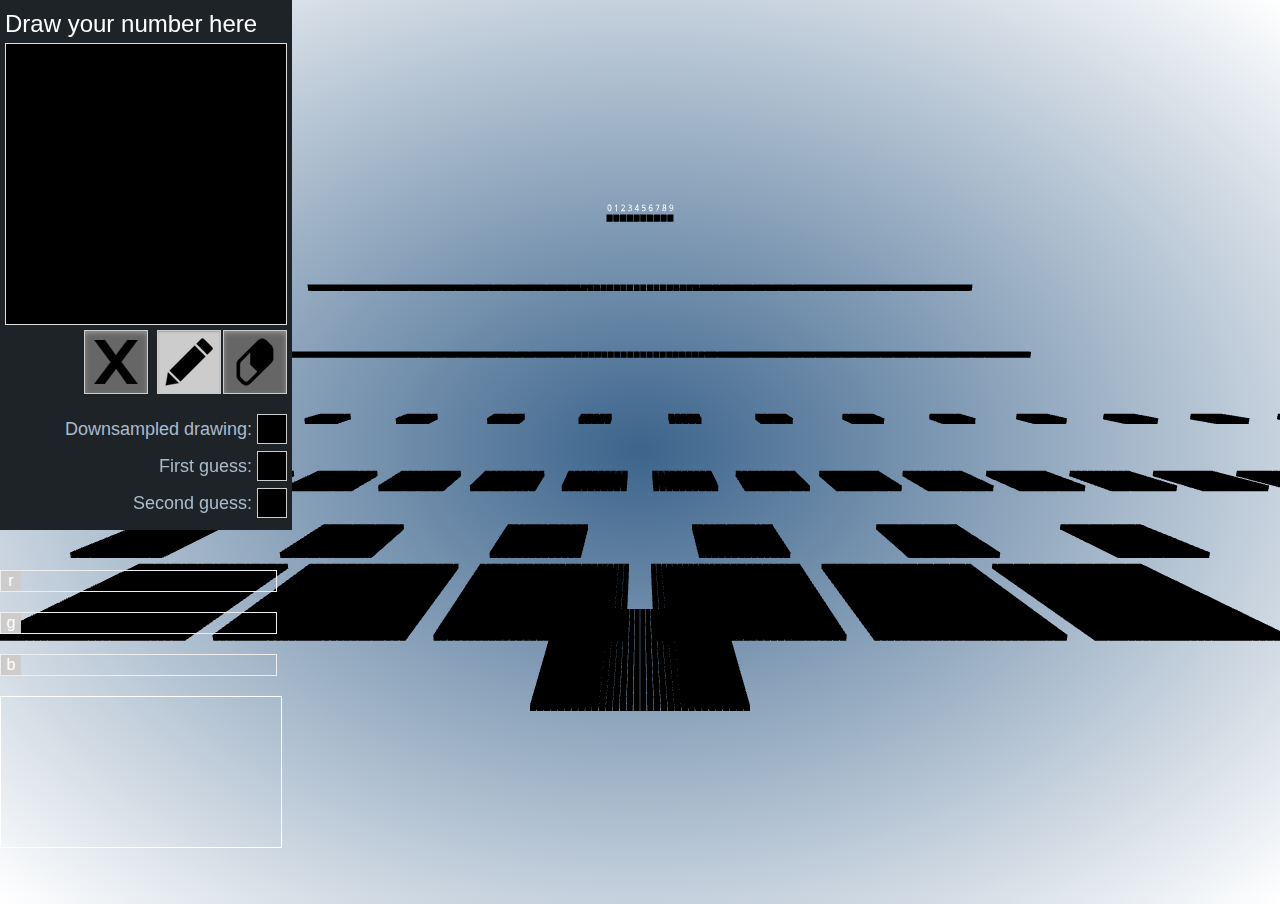
<file: backup.html>
<!--已废弃-->
<!DOCTYPE html>
<html lang="en">
	<head>
		<title>3D Visualization of a Convolutional Neural Network</title>
		<link rel="stylesheet" href="css/drawingboard2.css">
		<link rel="stylesheet" href="css/main5.css">
		<link rel="stylesheet" type="text/css" href="css/katex.min.css">

		<meta charset="utf-8">
		<meta name="viewport" content="width=device-width, user-scalable=no, minimum-scale=1.0, maximum-scale=1.0">

		<script src="js/three.min.js"></script>
		<script src="js/math.min.js"></script>
		<script src="js/jquery-1.11.2.min.js"></script>
		<script src="js/sylvester.src.js"></script>
		<script src="js/GeometryUtils.js"></script>		
		<script src="js/processing.min.js"></script>		
		
		<script src="js/drawingboard/utils.js"></script>
		<script src="js/drawingboard/board.js"></script>
		<script src="js/drawingboard/controls/control.js"></script>
		<script src="js/drawingboard/controls/color.js"></script>
		<script src="js/drawingboard/controls/drawingmode.js"></script>
		<script src="js/drawingboard/controls/navigation.js"></script>
		<script src="js/drawingboard/controls/size.js"></script>
		<script src="js/drawingboard/controls/download.js"></script>
		
		<script src="js/nn/convnet.js"></script>
		<script src="js/nn/nn_funcs_merge4.js"></script>		
		<script src="js/createText_func.js"></script>	
		
		<script src="css/fonts/droid_sans_regular.typeface.js"></script>
		<script src="js/colormaps/myColorMap_dark.js"></script>

		<script src="js/controls/myOrbitControls.js"></script>
		<script src="js/stats.min.js"></script>
		
		<link rel="stylesheet" type="text/css" href="css/katex.min.css">
		<script type="text/javascript" src="js/katex.min.js"></script>
		
		<style type="text/css">
			*{margin:0;padding:0;}
			.box{width: 292px;height: 300px;margin:10px auto; position:fixed; left: -10px; top: 550px;}
			.red,.green,.blue{width: 275px;height: 20px;float: left;position: relative;border:1px solid #eee;margin:10px;color:white;line-height: 20px;text-align: center;user-select: none;}
			.mark{width:20px;height: 20px;background:#ccc;position: absolute;cursor: pointer;left:0;top:0;}
			.show{width: 280px;height: 150px;border:1px solid rgb(255, 255, 255);float: left;margin-left:10px;margin-top:10px;}
			.bag{width: 0;height: 20px;position: absolute;left:0;top:0;} 
			.red .bag{background:red;}
			.green .bag{background:green;}
			.blue .bag{background:blue;}
		</style>
		
	</head>
	<body>
	
		<div id="webgl_container">
			<div id="infobox">
				<div id="nodeType"></div>
				<div id="imageInputContainer">
					<div id="inputImage">
						<div class="label" id="imageLabel">Input image:</div>
						<div id="inputCanvasContainer">
							<canvas id="inputCanvas"></canvas>
						</div>
					</div>
					<div id="filterImage">					
						<div class="label" id="filterLabel">Filter:</div>
						<div id="filterCanvasContainer">
							<canvas id="filterCanvas"></canvas>
						</div>
					</div>
				</div>
				<div id="nodeInputContainer">
					<div class="label">Weighted input: </div>
					<div id="nodeInput" class="math"></div>
				</div>
				<div id="calcContainer">
					<div class="label">Calculation: </div>
					<div id="calc" class="math"></div>
				</div>				
				<div id="nodeOutputContainer">
					<div class="label">Output: </div>
					<div id="nodeOutput" class="math"></div>
				</div>
			</div>
		</div>

		<div id="canvasContainer"> <!--style="visibility: hidden">-->
			<div id="drawingInterface">
				<div class="instructions">Draw your number here</div>
				<div class="board" id="custom-board"></div>
				<div class="drawingOutput">
					<div class="row">
						<div class="info">Downsampled drawing:</div>
						<div class="tinyBoard">				
							<canvas id="tiny"></canvas>
						</div>
					</div>
					<div class="row">				
						<div class="info cell">First guess:</div>
						<div id="ans1" class="ans cell"></div>
					</div>
					<div class="row cell">					
						<div class="info cell">Second guess:</div>
						<div id="ans2" class="ans cell"></div>
					</div>
				</div>
			</div>
			<div id="filterInterface">
					
			</div>
			<div class="box">
				<div class="red">
					<div class="mark r">r</div>   
					<div class="bag"></div>      
				</div>
				<div class="green">
					<div class="mark g">g</div>
					<div class="bag"></div>
				</div>
				<div class="blue"> 
					<div class="mark b">b</div>
					<div class="bag"></div>
				</div>
				<div class="show"></div>
			</div>			
			

		</div>

		<script type="text/javascript">
			var marks = document.querySelectorAll(".mark");
			var show = document.querySelector(".show");
			var r = document.querySelector(".r")
			var g = document.querySelector(".g");
			var b = document.querySelector(".b");
	
			var bags = document.querySelectorAll(".bag");
	
			for(let i = 0 ; i < marks.length;i++){
	
				
				marks[i].onmousedown = function(evt){
					//获取到鼠标按下时候鼠标当前的位置
				
					var x = evt.clientX;
					//获取到当前mark的坐标
					
					var left = this.offsetLeft;
					
	
				window.onmousemove = function(evt){
					
					//获取到鼠标移动时候的位置
					var disx = evt.clientX - x //鼠标移动的距离就是盒子移动的距离
					//此时盒子的坐标
					var ws = left + disx;     
					ws<0 ? ws=0 : ws; 　　//让滑动块始终存在于盒子的里面
					ws > 255?ws=255: ws;
					marks[i].style.left = ws + "px";
					bags[i].style.width = ws + "px";
	
					show.style.background = `rgb(${r.offsetLeft},${g.offsetLeft},${b.offsetLeft})`  // 模板字符串 rgb(255,0,0)
					render();
					
				}
				window.onmouseup = function(){
				
					window.onmousemove = null;
					window.onmouseup = null;
				}
			}
			}
			
		</script>

		<script>

			
			var input_hide = false, conv1_hide = false, down1_hide = false, conv2_hide = false, down2_hide = false, fc1_hide = false, fc2_hide = false, output_hide = false;
			var input_was_hidden = false, conv1_was_hidden = false, down1_was_hidden = false, conv2_was_hidden = false, down2_was_hidden = false, fc1_was_hidden = false, fc2_was_hidden = false, output_was_hidden = false;
		
			var rotatingCam = false;
			
			
			var container, stats, gl;
			var camera, controls, scene, renderer;
			var pickingData = [], pickingTexture, pickingScene;
			var objects = [];
			var highlightBox;
			var allZeroes = true;
			
			var nPixels = 32*32;
			var nConvNodes_1 = 		28*28*6;
			var nConvNodes_1_down = 14*14*6;
			var nConvNodes_2 = 		10*10*16;
			var nConvNodes_2_down = 5*5*16;
			var filterSize_1 = 5;
			var filterSize_2 = 5;
			var nConvFilters_1 = 6;
			var nConvFilters_2 = 16;
			var nConvLayers = 2;
			var nHiddenNodes_1 = 120;
			var nHiddenNodes_2 = 100;
			var nHiddenLayers = 2;
			var nFinalNodes = 10;
			var nNodes = nPixels + nConvNodes_1 + nConvNodes_1_down + nConvNodes_2 + nConvNodes_2_down + nHiddenNodes_1 + nHiddenNodes_2 + nFinalNodes;
			console.log('nNodes = ' + nNodes);
			var allNodeNums = new Array(nNodes);
			var allNodeInputs = new Array(nNodes);
			var allNodeOutputs = new Array(nNodes);
			var allNodeOutputsRaw = new Array(nNodes);
			var finalOutputID = 0;
			var isComputed = false;
			var goodStart = false;
			var hidden_weights_1a, hidden_weights_2a, final_weightsa;
			var conv_weights_1a;
			var conv_weights_2a;

			var keeperIndices;
			var nKeepers;
			
			var interID, row, col, ind_below;
			var intersected = false;
			
			var posX = [], posY = [], posZ = [], layerNum = [];
			
			var originalWidth = window.innerWidth;
			var originalHeight = window.innerHeight;

			var mouse = new THREE.Vector2();
			var mousepx = new THREE.Vector2();
			
			var filterNum, filterNum_below;
			var nodeType;
			var inputCanvasContainer = document.getElementById("inputCanvasContainer");
			var filterCanvasContainer = document.getElementById("filterCanvasContainer");
			var inputCanvas = document.getElementById("inputCanvas");
			var filterCanvas = document.getElementById("filterCanvas");
			var inputCtx = inputCanvas.getContext("2d");
			var filterCtx = filterCanvas.getContext("2d");
			
			//var offset = new THREE.Vector3( 10, 10, 10 );

			var nums = "0 1 2 3 4 5 6 7 8 9",
				height = 1,
				size = 9,
				hover = 260,

				curveSegments = 8,
				
				bevelThickness = 2,
				bevelSize = 1.5,
				bevelSegments = 3,
				bevelEnabled = false,

				font = "droid sans", // helvetiker, optimer, gentilis, droid sans, droid serif
				weight = "normal", // normal bold
				style = "normal"; // normal italic

			var customBoard = new DrawingBoard.Board('custom-board', {
				background: "#000",
				color: "#fff",
				size: 30,
				controls: [
					{ Navigation: { back: false, forward: false } },
					{ DrawingMode: { filler: false } }
				],
				controlsPosition: "bottom right",
				webStorage: 'session',
				droppable: false
			});
			
			var tinyCtx = $("#tiny")[0].getContext("2d");
			tinyCtx.scale(0.1,0.1);
			function updateTinyBoard() {
			  if (goodStart){
				
				  var imageData = customBoard.getImg();
				  
				  var newCanvas = $("<canvas>")
				  .attr("width", imageData.width)
				  .attr("height", imageData.height)[0];
				  
				  newCanvas.getContext("2d").putImageData(imageData, 0, 0);
				  tinyCtx.drawImage(newCanvas, 0, 0);
				  getNNOutput();
				 
				  
			  }
			};


			init();
			loadData();
			animate();

			function applyVertexColors( g, c ) {
				var count = 0;
				g.faces.forEach( function( f ) {

					var n = ( f instanceof THREE.Face3 ) ? 3 : 4;					
					for( var j = 0; j < n; j ++ ) {

						f.vertexColors[ j ] = c;
						count++;
					}

				} );
				//console.log('applied colors to ' + count + 'vertices');

			}
			function applySpecialVertexColors( g ) {
			
				var faceCount = 0;				
				var color = new THREE.Color();
				color.setHex( Math.random() * 0xffffff )
				var cubeNum = 0;
				g.faces.forEach( function( f ) {
					faceCount++;
					cubeNum = faceCount/12;
					if (faceCount % 12 == 1) {
						color = new THREE.Color();
						color.setHex( Math.random() * 0xffffff )
					}
					if (faceCount <= 12) {
						color = new THREE.Color();
						color.setHex( 0x0000ff )
					}
					var n = ( f instanceof THREE.Face3 ) ? 3 : 4;
					for( var j = 0; j < n; j ++ ) {
						f.vertexColors[ j ] = color;
					}
				});
			}

			
			function init() {			
				container = document.getElementById("webgl_container");
				
				

				camera = new THREE.PerspectiveCamera( 70, window.innerWidth / window.innerHeight, 1, 5000 );
				camera.position.z = 1000;
				camera.position.y = 200;

				scene = new THREE.Scene();

				pickingScene = new THREE.Scene();
				pickingTexture = new THREE.WebGLRenderTarget( window.innerWidth, window.innerHeight );
				pickingTexture.minFilter = THREE.LinearFilter;
				pickingTexture.generateMipmaps = false;

				var light = new THREE.SpotLight( 0xffffff, 1.0 );
				light.name = "light";
				light.position.set( 0, 500, 2000 );
				scene.add( light );
				var light2 = new THREE.SpotLight( 0xffffff, 0.5);
				light2.name = "light";
				light2.position.set( 0, 200, -1000 );
				scene.add( light2 );
				var light3 = new THREE.AmbientLight( 0xffffff);
				light3.name = "light";
				scene.add( light3 );

				highlightBox = new THREE.Mesh(
					new THREE.BoxGeometry( 12,12,12 ),
					new THREE.MeshLambertMaterial( { color: 0xffff00 }
				) );
				highlightBox.visible = false;
				scene.add( highlightBox );
				
				
				hideInputBox = new THREE.Mesh(
					new THREE.BoxGeometry( 340, 20, 340 ),
					new THREE.MeshLambertMaterial( { color: 0x00ff00, transparent: true, opacity:0.1}
				) );
				hideInputBox.position.set(0, -250, 0);
				hideInputBox.visible = true;
				//scene.add( hideInputBox );
				

				renderer = new THREE.WebGLRenderer( { antialias: true, alpha: true} );
				renderer.setClearColor( 0x000000, 0 );
				renderer.setPixelRatio( window.devicePixelRatio );
				renderer.setSize( window.innerWidth, window.innerHeight );
				renderer.sortObjects = false;
				container.appendChild( renderer.domElement );

				
				var cameraControls;
				cameraControls = new THREE.OrbitControls( camera, renderer.domElement );
				cameraControls.target.set( 0, 0, 0 );

				
				/*
				stats = new Stats();
				stats.domElement.style.position = 'absolute';
				stats.domElement.style.top = '0px';
				container.appendChild( stats.domElement );
				*/
				renderer.domElement.addEventListener( 'mousemove', onMouseMove );
				renderer.domElement.addEventListener( 'mousedown', onMouseDown );
				renderer.domElement.addEventListener( 'click', onClick );
				renderer.domElement.addEventListener( 'mouseup', onMouseUp );
				window.addEventListener( 'resize', onWindowResize, false );
				
				
				
				
				getNNOutput();
			}
			
			function drawCubes() {
			
				/*
				var numChildren = scene.children.length;							
								for ( var c = 0; c<numChildren; c++) {
					if ( scene.children[c].name == 'cubes' ){
						var object = scene.children[c];
						object.geometry.dispose();
					}
				}
				*/
				
				var weight = 1, i;
				var geometry = new THREE.Geometry();
				var pickingGeometry = new THREE.Geometry();
				var pickingMaterial = new THREE.MeshBasicMaterial( { vertexColors: THREE.VertexColors } );
				var defaultMaterial = new THREE.MeshLambertMaterial({ color: 0xffffff, shading: THREE.FlatShading, vertexColors: THREE.VertexColors, transparent: true} );
				//defaultMaterial.side = THREE.DoubleSide;
				///*
				var materials = [];
				for (i=0; i<nNodes; i++){
					materials[i] = new THREE.MeshLambertMaterial({ color: 0x00ff00, shading: THREE.FlatShading, transparent: true } );
				}
				//*/

				var geom = new THREE.BoxGeometry( 9,9,9 );
				var hideGeom = new THREE.BoxGeometry(1,1,1);
				var color = new THREE.Color();

				var matrix = new THREE.Matrix4();
				var quaternion = new THREE.Quaternion();

				for ( i = 0; i < nNodes; i ++ ) {
				

					var position = new THREE.Vector3();
					position.x = posX[i];
					position.y = posY[i];
					position.z = posZ[i];

					var rotation = new THREE.Euler();
					rotation.x = 0;
					rotation.y = 0;
					rotation.z = 0;

					var scale = new THREE.Vector3();
					scale.x = 1;
					scale.y = 1;
					scale.z = 1;

					/*
					if (input_hide && i<=1024){
						scale.x = 0.1;
						scale.y = 0.1;
						scale.z = 0.1;
					}
					*/

					
					quaternion.setFromEuler( rotation, false );
					matrix.compose( position, quaternion, scale );
					
					if (isComputed){
						var v = allNodeOutputs[i];
						var colorNum = math.round(v*99);
						r = redLookup[colorNum];
						g = greenLookup[colorNum];
						b = blueLookup[colorNum];
						applyVertexColors( geom, color.setRGB( r,g,b ) );
					} else {
						applyVertexColors( geom, color.setRGB( 0,0,0 ) );
					}
					
					geometry.merge( geom, matrix );

					// give the geom's vertices a color corresponding to the "id"

					applyVertexColors( geom, color.setHex( i ) );

					pickingGeometry.merge( geom, matrix );

					pickingData[ i ] = {
						position: position,
						rotation: rotation,
						scale: scale, 
						id: i
					};

				}

				var drawnObject = new THREE.Mesh( geometry, defaultMaterial);//new THREE.MeshFaceMaterial(materials) );
				drawnObject.name = 'cubes';
				scene.add( drawnObject );

				pickingScene.add( new THREE.Mesh( pickingGeometry, pickingMaterial ) );			
			}

			
			function adjustRangeOfCubes (geometry, from, to, cubeAdjust) {
				var vertCount = 0;
				
				geometry.vertices.forEach( function ( v ){
					var mod = vertCount % 8;
					var id = math.floor(vertCount/8) + 1;
					if (id >= from && id <= to){
						if (mod == 0) {
							v.x = v.x - cubeAdjust;
							v.y = v.y - cubeAdjust;
							v.z = v.z - cubeAdjust;
						} else if (mod == 1) {
							v.x = v.x - cubeAdjust;
							v.y = v.y - cubeAdjust; 
							v.z = v.z + cubeAdjust;
						} else if (mod == 2) {
							v.x = v.x - cubeAdjust;
							v.y = v.y + cubeAdjust;
							v.z = v.z - cubeAdjust;
						} else if (mod == 3) {
							v.x = v.x - cubeAdjust;
							v.y = v.y + cubeAdjust;
							v.z = v.z + cubeAdjust;
						} else if (mod == 4) {
							v.x = v.x + cubeAdjust;
							v.y = v.y - cubeAdjust;
							v.z = v.z + cubeAdjust;
						} else if (mod == 5) {
							v.x = v.x + cubeAdjust;
							v.y = v.y - cubeAdjust;
							v.z = v.z - cubeAdjust;
						} else if (mod == 6) {
							v.x = v.x + cubeAdjust;
							v.y = v.y + cubeAdjust;
							v.z = v.z + cubeAdjust;
						} else if (mod == 7) {
							v.x = v.x + cubeAdjust;
							v.y = v.y + cubeAdjust;
							v.z = v.z - cubeAdjust;
						}
					}
					vertCount++;
				});
			}
			
			function updateCubes() {
				var r, g, b, i, id;
				var numChildren = scene.children.length;
				for ( i = 0; i<numChildren; i++) {
					if ( scene.children[i].name == 'cubes' ){
						var object = scene.children[i];
						var materials = object.material;
						var geometry = object.geometry;
						//console.log(materials);
						var faceCount = 0;
						/*
						for (r=1;r<100;r++) {
							geometry.material = new THREE.MeshLambertMaterial({ color: 0x0000ff, shading: THREE.FlatShading, transparent: false} );									
						}
						*/
						
						//object.scale.set(0.1,0.1,0.1);
						var vertCount = 0;
						
						
						
						//console.log('found ' + vertCount + ' vertices');
						
						geometry.faces.forEach( function( f ) {
							faceCount++;
							if (faceCount % 12 == 1) {
								id = math.floor(faceCount/12);
								/*
								if (id <= 1024) {
									
									//materials[faceCount] = new THREE.MeshLambertMaterial({ color: 0x0000ff, shading: THREE.FlatShading, transparent: false} );									
									
								}
								*/
								if (isComputed){
									var v = allNodeOutputs[id];
									var colorNum = math.round(v*99);
									r = redLookup[colorNum];
									g = greenLookup[colorNum];
									b = blueLookup[colorNum];
								} else {
									r=0; g=0; b=0;
								}
								color = new THREE.Color();				
								color.setRGB( r,g,b )
							}
							/*
							if (id <=1024){
								color.setRGB(0,0,0);
							}
							*/
							//console.log('id = ' + id);
							var n = ( f instanceof THREE.Face3 ) ? 3 : 4;							
							for( var j = 0; j < n; j ++ ) {								
								f.vertexColors[ j ] = color;
								
							}
						});
						/*if (id <= 1024) {
							material.opacity = 0;
							material.needsUpdate = true;
						}*/
						//material.visible = false;
						//material.needsUpdate = true;
						
						geometry.colorsNeedUpdate = true;
						geometry.verticesNeedUpdate = true;
					}
				}
			}
			
			function drawEdges() {
				//console.log('draw edges');
				var lineMat = new THREE.LineBasicMaterial({
					color: 0x0000ff,
					transparent:true, 
					linewidth: 2
				});
				var lineGeom = new THREE.Geometry();
				lineGeom.dynamic = true;
				var line = new THREE.Line(lineGeom, lineMat);
				line.name = 'edges';
				scene.add(line);
			}
			
			function updateEdges() {
				var r=1, g=1, b=1, rw=1, gw, bw, i, j, v, colorNum, weight;
				console.log('updating edges');
				var vertAdjust = 3;
				var numChildren = scene.children.length;
				var colors = [];
				vertCount = 0;
				for ( var c = 0; c<numChildren; c++) {
					if ( scene.children[c].name == 'edges' ){
						var object = scene.children[c];
						object.geometry.dispose();

						var lineGeom = new THREE.Geometry();
						lineGeom.dynamic = true;						
						
						if (highlightBox.visible) {
							ind = interID;
							if (layerNum[interID]==0) {
								// inp layer
							} else if (layerNum[interID]==1) {
								// conv1
								//var friendCount = 0;
								//console.log('row,col = ' + row + ', ' + col);
								for (j=1; j<=nPixels; j++){
									ind_below = j-1;
									temp_below = allNodeNums[ind_below]-1;
									var row_below = temp_below % 32;
									var col_below = math.floor(temp_below/32);
									
									if (row_below > row-1 && row_below < row + 5 && col_below > col-1 && col_below < col + 5) {
										//friendCount++;
										var ro=row_below - row;
										var co=col_below - col;
										var weight = conv_nodes[0][filterNum].e(ro+1,co+1);
										
										if (input_hide)
											vertAdjust = 0;
										
										lineGeom.vertices.push(new THREE.Vector3(posX[ind_below], posY[ind_below]+vertAdjust, posZ[ind_below]));
										lineGeom.vertices.push(new THREE.Vector3(posX[ind], posY[ind]-3, posZ[ind]));
										
										if (isComputed){
											v = allNodeOutputs[ind_below];
											colorNum = math.round(v*99);
											r = redLookup[colorNum];
											g = greenLookup[colorNum];
											b = blueLookup[colorNum];
										} else {
											r=0.7; 
											g=0.7; 
											b=0.7;
										}
										v = conv_weights_1a[filterNum][ro][co];
										colorNum = math.round(v*99);
										rw = 0;
										gw = greenLookup[colorNum];
										bw = blueLookup[colorNum];
										
										colors[ vertCount ] = new THREE.Color( rw,gw,bw );
										vertCount++;
										colors[ vertCount ] = new THREE.Color( rw,gw,bw );
										vertCount++;
									}
								}
								//console.log('friendCount = ' + friendCount);
							} else if (layerNum[interID]==2) {
								// down1
								for (j=1; j<=nConvNodes_1; j++){
									ind_below = nPixels+j-1;								
									temp_below = allNodeNums[ind_below]-1;
									filterNum_below = math.floor((ind_below-nPixels)/(28*28));
									var row_below = temp_below % 28;
									var col_below = math.floor(temp_below/28);
									if (filterNum_below==filterNum) {
										if (math.floor(row_below/2) == row && math.floor(col_below/2)==col) {
											var ro=row_below - row;
											var co=col_below - col;
											
											if (conv1_hide)
												vertAdjust = 0;
											
											lineGeom.vertices.push(new THREE.Vector3(posX[ind_below], posY[ind_below]+vertAdjust, posZ[ind_below]));
											lineGeom.vertices.push(new THREE.Vector3(posX[ind], posY[ind]-3, posZ[ind]));
											
											if (isComputed){
												v = allNodeOutputs[ind_below];
												colorNum = math.round(v*99);
												r = redLookup[colorNum];
												g = greenLookup[colorNum];
												b = blueLookup[colorNum];
											} else {
												r=0.7; 
												g=0.7; 
												b=0.7;
											}
											v=1;
											colorNum = math.round(v*99);
											rw = 0;										
											gw = greenLookup[colorNum];
											bw = blueLookup[colorNum];
											
											colors[ vertCount ] = new THREE.Color( rw,gw,bw );
											vertCount++;
											colors[ vertCount ] = new THREE.Color( rw,gw,bw );
											vertCount++;
										}
									}
								}
							} else if (layerNum[interID]==3) {
								// conv2
								for (j=1; j<=nConvNodes_1_down; j++){
									ind_below = nPixels+nConvNodes_1+j-1;								
									temp_below = allNodeNums[ind_below]-1;
									filterNum_below = math.floor((ind_below-nPixels-nConvNodes_1)/(14*14));
									var row_below = temp_below % 14;
									var col_below = math.floor(temp_below/14);
									if (keepers.e(filterNum_below+1,filterNum+1)==1) {
										if (row_below > row-1 && row_below < row + 5 && col_below > col-1 && col_below < col + 5) {
											var ro=row_below - row;
											var co=col_below - col;
											var filterKeeper = keeperIndices[filterNum][filterNum_below];
											var weight = conv_nodes[1][filterNum][filterKeeper].e(ro+1,co+1);
											
											if (down1_hide)
												vertAdjust = 0;
											
											lineGeom.vertices.push(new THREE.Vector3(posX[ind_below], posY[ind_below]+vertAdjust, posZ[ind_below]));
											lineGeom.vertices.push(new THREE.Vector3(posX[ind], posY[ind]-3, posZ[ind]));
											
											if (isComputed){
												v = allNodeOutputs[ind_below];
												colorNum = math.round(v*99);
												r = redLookup[colorNum];
												g = greenLookup[colorNum];
												b = blueLookup[colorNum];
											} else {
												r=0.7; 
												g=0.7; 
												b=0.7;
											}
											v = conv_weights_2a[filterNum][filterNum_below][ro][co];
											colorNum = math.round(v*99);
											rw = 0;
											gw = greenLookup[colorNum];
											bw = blueLookup[colorNum];
											
											colors[ vertCount ] = new THREE.Color( rw,gw,bw );
											vertCount++;
											colors[ vertCount ] = new THREE.Color( rw,gw,bw );
											vertCount++;
										}
									}
								}
							} else if (layerNum[interID]==4) {
								// down2
								for (j=1; j<=nConvNodes_1; j++){
									ind_below = nPixels+nConvNodes_1+nConvNodes_1_down+j-1;								
									temp_below = allNodeNums[ind_below]-1;
									filterNum_below = math.floor((ind_below-nPixels-nConvNodes_1-nConvNodes_1_down)/(10*10));
									var row_below = temp_below % 10;
									var col_below = math.floor(temp_below/10);
									if (filterNum_below==filterNum) {
										if (math.floor(row_below/2) == row && math.floor(col_below/2)==col) {
											var ro=row_below - row;
											var co=col_below - col;
											
											if (conv2_hide)
												vertAdjust = 0;
											
											lineGeom.vertices.push(new THREE.Vector3(posX[ind_below], posY[ind_below]+vertAdjust, posZ[ind_below]));
											lineGeom.vertices.push(new THREE.Vector3(posX[ind], posY[ind]-3, posZ[ind]));
											
											if (isComputed){
												v = allNodeOutputs[ind_below];
												colorNum = math.round(v*99);
												r = redLookup[colorNum];
												g = greenLookup[colorNum];
												b = blueLookup[colorNum];
											} else {
												r=0.7; 
												g=0.7; 
												b=0.7;
											}
											v=1;
											colorNum = math.round(v*99);
											rw = 0;										
											gw = greenLookup[colorNum];
											bw = blueLookup[colorNum];
											
											colors[ vertCount ] = new THREE.Color( rw,gw,bw );
											vertCount++;
											colors[ vertCount ] = new THREE.Color( rw,gw,bw );
											vertCount++;
										}
									}
								}
							} else if (layerNum[interID]==5) {
								// hidden layer 1
								for (j=1; j<=nConvNodes_2_down; j++){
								
									ind_below = nPixels + nConvNodes_1 + nConvNodes_1_down + nConvNodes_2 + j-1;
									var weight = hidden_weights_1.e(allNodeNums[ind],allNodeNums[ind_below]);
									
									if (down2_hide)
										vertAdjust = 0;

									lineGeom.vertices.push(new THREE.Vector3(posX[ind_below], posY[ind_below]+vertAdjust, posZ[ind_below]));
									lineGeom.vertices.push(new THREE.Vector3(posX[ind], posY[ind]-3, posZ[ind]));
									
									if (isComputed){
										v = allNodeOutputs[ind_below];
										colorNum = math.round(v*99);
										r = redLookup[colorNum];
										g = greenLookup[colorNum];
										b = blueLookup[colorNum];
									} else {
										r=0.7; 
										g=0.7; 
										b=0.7;
									}
									v = hidden_weights_1a[allNodeNums[ind]-1][allNodeNums[ind_below]-1];
									colorNum = math.round(v*99);
									rw = 0;
									gw = greenLookup[colorNum];
									bw = blueLookup[colorNum];
									
									colors[ vertCount ] = new THREE.Color( rw,gw,bw );
									vertCount++;
									colors[ vertCount ] = new THREE.Color( rw,gw,bw );
									vertCount++;
								}
							} else if (layerNum[interID]==6) {
								// hidden layer 2
								for (j=1; j<=nHiddenNodes_1; j++){
									ind_below = nPixels + nConvNodes_1 + nConvNodes_1_down + nConvNodes_2 + nConvNodes_2_down + j-1;
									var weight = hidden_weights_2.e(allNodeNums[ind],allNodeNums[ind_below]);

									if (fc1_hide)
										vertAdjust = 0;
									
									lineGeom.vertices.push(new THREE.Vector3(posX[ind_below], posY[ind_below]+vertAdjust, posZ[ind_below]));
									lineGeom.vertices.push(new THREE.Vector3(posX[ind], posY[ind]-3, posZ[ind]));
									if (isComputed){
										v = allNodeOutputs[ind_below];
										colorNum = math.round(v*99);
										r = redLookup[colorNum];
										g = greenLookup[colorNum];
										b = blueLookup[colorNum];
									} else {
										r=0.7; 
										g=0.7; 
										b=0.7;
									}
									v = hidden_weights_2a[allNodeNums[ind]-1][allNodeNums[ind_below]-1];
									colorNum = math.round(v*99);
									rw = 0;
									gw = greenLookup[colorNum];
									bw = blueLookup[colorNum];
									
									colors[ vertCount ] = new THREE.Color( rw,gw,bw );
									vertCount++;
									colors[ vertCount ] = new THREE.Color( rw,gw,bw );
									vertCount++;
								}
							} else if (layerNum[interID]==7) {
								// Output layer
								for (j=1; j<=nHiddenNodes_2; j++){
									ind_below = nPixels + nConvNodes_1 + nConvNodes_1_down + nConvNodes_2 + nConvNodes_2_down + nHiddenNodes_1 + j-1;
									var weight = final_weights.e(allNodeNums[ind],allNodeNums[ind_below]);

									if (fc2_hide)
										vertAdjust = 0;

									lineGeom.vertices.push(new THREE.Vector3(posX[ind_below], posY[ind_below]+vertAdjust, posZ[ind_below]));
									lineGeom.vertices.push(new THREE.Vector3(posX[ind], posY[ind]-3, posZ[ind]));
									if (isComputed){
										v = allNodeOutputs[ind_below];
										colorNum = math.round(v*99);
										r = redLookup[colorNum];
										g = greenLookup[colorNum];
										b = blueLookup[colorNum];
									} else {
										r=0.7; 
										g=0.7; 
										b=0.7;
									}
									v = final_weightsa[allNodeNums[ind]-1][allNodeNums[ind_below]-1];
									colorNum = math.round(v*99);
									rw = 0;
									gw = greenLookup[colorNum];
									bw = blueLookup[colorNum];
									
									colors[ vertCount ] = new THREE.Color( rw,gw,bw );
									vertCount++;
									colors[ vertCount ] = new THREE.Color( rw,gw,bw );
									vertCount++;
								}
							}
							v = allNodeOutputs[ind];
							colorNum = math.round(v*99);
							r = redLookup[colorNum];
							g = greenLookup[colorNum];
							b = blueLookup[colorNum];
						
						}
						var lineMat = new THREE.LineBasicMaterial( { color: 0xffffff, opacity: 1, linewidth: 1, vertexColors: THREE.VertexColors } );						
						object.material = lineMat;
						object.geometry.colors = colors;
						object.geometry.vertices = lineGeom.vertices;
						object.material.needsUpdate = true;
						object.geometry.colorsNeedUpdate = true;
						object.geometry.verticesNeedUpdate = true;
						break;
					}
				}
			}
			
			function onWindowResize( e ) {
				camera.aspect = window.innerWidth / window.innerHeight;
				camera.updateProjectionMatrix();
				renderer.setSize( window.innerWidth, window.innerHeight );
				render();
			}
			
			function onMouseDown( e ) {
				rotatingCam = true;
				infobox.style.visibility = "hidden";
			}
			
			function onClick( e ) {
				//console.log('click');
			}
			
			function onMouseUp( e ) {
				//console.log('mouse up');
				rotatingCam = false;	

				var infobox = document.getElementById("infobox");
				if (intersected) {
					if (infobox.style.visibility == "visible")
						infobox.style.visibility = "hidden";
					else
						infobox.style.visibility = "visible";
					
				} else {
					infobox.style.visibility = "hidden";
				}
			}

			function onMouseMove( e ) {
				var newWidth = window.innerWidth;
				var newHeight = window.innerHeight;
				var widthCoeff = originalWidth/newWidth;
				var heightCoeff = originalHeight/newHeight;
				mouse.x = math.round(e.clientX * widthCoeff);
				mouse.y = math.round(e.clientY * heightCoeff);				

				mousepx.x = e.clientX;
				mousepx.y = e.clientY;
				
			}

			function animate() {

				requestAnimationFrame( animate );				
				render();				
				/*stats.update();*/

			}

			function pick() {

				//render the picking scene off-screen

				renderer.render( pickingScene, camera, pickingTexture );

				//create buffer for reading single pixel
				var pixelBuffer = new Uint8Array( 4 );

				//read the pixel under the mouse from the texture
				renderer.readRenderTargetPixels(pickingTexture, mouse.x, pickingTexture.height - mouse.y, 1, 1, pixelBuffer);

				//interpret the pixel as an ID

				var id = ( pixelBuffer[0] << 16 ) | ( pixelBuffer[1] << 8 ) | ( pixelBuffer[2] );
				var data = pickingData[ id ];

				if ( data && pixelBuffer[3]) {
					var temp = pickingData[id].id;
					//console.log('id = ' + id);
					if (!((input_hide && temp < nPixels) ||
						(conv1_hide && temp >= nPixels && temp < nPixels+nConvNodes_1) ||
						(down1_hide && temp >= nPixels+nConvNodes_1 && temp < nPixels+nConvNodes_1+nConvNodes_1_down) ||
						(conv2_hide && temp >= nPixels+nConvNodes_1+nConvNodes_1_down && temp < nPixels+nConvNodes_1+nConvNodes_1_down+nConvNodes_2) ||
						(down2_hide && temp >= nPixels+nConvNodes_1+nConvNodes_1_down+nConvNodes_2 && temp < nPixels+nConvNodes_1+nConvNodes_1_down+nConvNodes_2+nConvNodes_2_down) ||
						(fc1_hide && temp >= nPixels+nConvNodes_1+nConvNodes_1_down+nConvNodes_2+nConvNodes_2_down && temp < nPixels+nConvNodes_1+nConvNodes_1_down+nConvNodes_2+nConvNodes_2_down+nHiddenNodes_1) ||
						(fc2_hide && temp >= nPixels+nConvNodes_1+nConvNodes_1_down+nConvNodes_2+nConvNodes_2_down+nHiddenNodes_1 && temp < nPixels+nConvNodes_1+nConvNodes_1_down+nConvNodes_2+nConvNodes_2_down+nHiddenNodes_1+nHiddenNodes_2) ||
						(output_hide && temp >= nPixels+nConvNodes_1+nConvNodes_1_down+nConvNodes_2+nConvNodes_2_down+nHiddenNodes_1+nHiddenNodes_2 && temp < nPixels+nConvNodes_1+nConvNodes_1_down+nConvNodes_2+nConvNodes_2_down+nHiddenNodes_1+nHiddenNodes_2+nFinalNodes))) {
						
						interID = pickingData[id].id;
						
						
						if (layerNum[interID]==0) {
							nodeType = "Input layer";
							filterNum = -1;
							tempInd = allNodeNums[interID]-1;
							row = (tempInd) % 32;
							col = math.floor(tempInd/32);							
						} else if (layerNum[interID]==1) {
							nodeType = "Convolution layer 1";
							filterNum = math.floor((interID-nPixels)/(28*28));
							tempInd = allNodeNums[interID]-1;
							row = (tempInd) % 28;
							col = math.floor(tempInd/28);
						} else if (layerNum[interID]==2) {
							nodeType = "Downsampling layer 1";
							filterNum = math.floor((interID-nPixels-nConvNodes_1)/(14*14));
							tempInd = allNodeNums[interID]-1;
							row = (tempInd) % 14;
							col = math.floor(tempInd/14);						
						} else if (layerNum[interID]==3) {
							nodeType = "Convolution layer 2";
							filterNum = math.floor((interID-nPixels-nConvNodes_1-nConvNodes_1_down)/(10*10));
							tempInd = allNodeNums[interID]-1;							
							row = (tempInd) % 10;
							col = math.floor(tempInd/10);
						} else if (layerNum[interID]==4) {
							nodeType = "Downsampling layer 2";
							filterNum = math.floor((interID-nPixels-nConvNodes_1-nConvNodes_1_down-nConvNodes_2)/(5*5));
							tempInd = allNodeNums[interID]-1;
							row = (tempInd) % 5;
							col = math.floor(tempInd/5);
						} else if (layerNum[interID]==5) {							
							nodeType = "Fully-connected layer 1";
							filterNum = -1
						} else if (layerNum[interID]==6) {
							nodeType = "Fully-connected layer 2";
							filterNum = -1
						} else if (layerNum[interID]==7) {
							nodeType = "Output layer";
							filterNum = -1
						}
						
						//move our highlightBox so that it surrounds the picked object
						if ( data.position && data.rotation && data.scale ){
							highlightBox.position.copy( data.position );
							highlightBox.rotation.copy( data.rotation );
							//highlightBox.scale.copy( data.scale );//.add( offset );
							highlightBox.visible = true;
							intersected = true;
						}
					}
				} else {
					//if(infobox.style.visibility == 'hidden') {
						highlightBox.visible = false;
						intersected = false;					
					//}
				}
				if (highlightBox.visible == true) {
					var r,g,b;
					if (isComputed){
						var v = allNodeOutputs[interID];
						var colorNum = math.round(v*99);
						r = redLookup[colorNum];
						g = greenLookup[colorNum];
						b = blueLookup[colorNum];
					} else {
						r=0, g=0, b=0;
					}
					highlightBox.material.color.setRGB(r,g,b);
					highlightBox.material.needsUpdate = true;
				}
				

			}

			function render() {
				
				if (!rotatingCam) {
					pick();
					updateEdges();
				}
					
				document.getElementById("infobox").style.visibility = "hidden";

				
				renderer.render( scene, camera );

			}
			
			function loadData() {
				var nodeCount = 0;
				$.getJSON('./js/nn/webgl_convnet2.json',function(data){
					$.each(data.nodes,function(i,node){
						posX[nodeCount] = node.x;
						posY[nodeCount] = node.y;
						posZ[nodeCount] = node.z;
						layerNum[nodeCount] = node.layerNum;
						nodeCount++;
					});
				}).error(function(){
					console.log('error');
				}).done(function(){
					setupWeightArrays();
					createText(nums, 0, 100);
					drawCubes();
					drawEdges();
					uncheckAll();
				});
			}
			
			
			
			function uncheckAll(){ 
				  var w = document.getElementsByTagName('input'); 
				  for(var i = 0; i < w.length; i++){ 
					if(w[i].type=='checkbox'){ 
					  w[i].checked = false; 
					}
				  }
			  } 			
			
		</script>
	</body>
<script>
  (function(i,s,o,g,r,a,m){i['GoogleAnalyticsObject']=r;i[r]=i[r]||function(){
  (i[r].q=i[r].q||[]).push(arguments)},i[r].l=1*new Date();a=s.createElement(o),
  m=s.getElementsByTagName(o)[0];a.async=1;a.src=g;m.parentNode.insertBefore(a,m)
  })(window,document,'script','//www.google-analytics.com/analytics.js','ga');

  ga('create', 'UA-61302010-1', 'auto');
  ga('send', 'pageview');

</script>
</html>
</file>
<file: css/drawingboard2.css>
.drawing-board, .drawing-board * { -webkit-box-sizing: content-box; -moz-box-sizing: content-box; box-sizing: content-box; }

.drawing-board-utils-hidden, .drawing-board-controls-hidden { display: none !important; }

.drawing-board { position: relative; display: block; }

.drawing-board-canvas-wrapper { position: relative; margin: 0; border: 1px solid #ddd; }

.drawing-board-canvas { position: absolute; top: 0; left: 0; z-index: 10; width: auto; }

.drawing-board-canvas { cursor: crosshair; z-index: 20; }

.drawing-board-cursor { position: absolute; top: 0; left: 0; pointer-events: none; border-radius: 50%; background: #ccc; background: rgba(0, 0, 0, 0.2); z-index: 30; }

.drawing-board-control > button, .drawing-board-control-colors-rainbows, .drawing-board-control-size .drawing-board-control-inner, .drawing-board-control-size-dropdown { -webkit-box-sizing: border-box; -moz-box-sizing: border-box; box-sizing: border-box; overflow: hidden; border: none; background-color: #666; padding: 2px 4px; border: 1px solid #ccc; box-shadow: 0 1px 3px -2px #121212, inset 0 2px 5px 0 rgba(255, 255, 255, 0.3); -webkit-box-shadow: 0 1px 3px -2px #121212, inset 0 2px 5px 0 rgba(255, 255, 255, 0.3); height: 64px; }

.drawing-board-control > button { cursor: pointer; min-width: 64px; line-height: 14px; }
.drawing-board-control > button:hover { background-color: #999; }
/*.drawing-board-control > button:focus { background-color: #666; }*/
.drawing-board-control > button:active, .drawing-board-control > button.active { box-shadow: inset 0 1px 2px 0 rgba(0, 0, 0, 0.2); -webkit-box-shadow: inset 0 1px 2px 0 rgba(0, 0, 0, 0.2); background-color: #ccc; }
.drawing-board-control > button[disabled] { color: black; }
.drawing-board-control > button[disabled]:hover, .drawing-board-control > button[disabled]:focus, .drawing-board-control > button[disabled]:active, .drawing-board-control > button[disabled].active { background-color: #666; box-shadow: 0 1px 3px -2px #121212, inset 0 2px 5px 0 rgba(255, 255, 255, 0.3); -webkit-box-shadow: 0 1px 3px -2px #121212, inset 0 2px 5px 0 rgba(255, 255, 255, 0.3); cursor: default; }

.drawing-board-controls { margin: 0 auto; text-align: center; font-size: 0; display: table; border-spacing: 9.33333px 0; position: relative; min-height: 64px; }
.drawing-board-controls[data-align="left"] { margin: 0; left: -9.33333px; }
.drawing-board-controls[data-align="right"] { margin: 0 0 0 auto; right: -9.33333px; }
.drawing-board-canvas-wrapper + .drawing-board-controls, .drawing-board-controls + .drawing-board-canvas-wrapper { margin-top: 5px; }

.drawing-board-controls-hidden { height: 0; min-height: 0; padding: 0; margin: 0; border: 0; }

.drawing-board-control { display: table-cell; border-collapse: separate; vertical-align: middle; font-size: 16px; height: 100%; }

.drawing-board-control-inner { position: relative; height: 100%; -webkit-box-sizing: border-box; -moz-box-sizing: border-box; box-sizing: border-box; }

.drawing-board-control > button { margin: 0; vertical-align: middle; }

.drawing-board-control-colors { font-size: 0; line-height: 0; }

.drawing-board-control-colors-current { border: 1px solid #ccc; cursor: pointer; display: inline-block; width: 26px; height: 26px; }

.drawing-board-control-colors-rainbows { display: inline-block; margin-left: 5px; position: absolute; left: 0; top: 33px; margin-left: 0; z-index: 100; width: 250px; height: auto; padding: 4px; }

.drawing-board-control-colors-rainbow { height: 18px; }

.drawing-board-control-colors-picker:first-child { margin-right: 5px; }

.drawing-board-control-colors-picker { display: inline-block; width: 18px; height: 18px; cursor: pointer; }

.drawing-board-control-colors-picker[data-color="rgba(255, 255, 255, 1)"] { width: 16px; height: 17px; border: 1px solid #ccc; border-bottom: none; }

.drawing-board-control-colors-picker:hover { width: 16px; height: 16px; border: 1px solid #555; }

.drawing-board-control-drawingmode > button { margin-right: 2px; }
.drawing-board-control-drawingmode > button:last-child { margin-right: 0; }

.drawing-board-control-drawingmode-pencil-button { overflow: hidden; *text-indent: -9999px; background-image: url('../images/pencil64.png'); background-position: 50% 50%; background-repeat: no-repeat; }
.drawing-board-control-drawingmode-pencil-button:before { content: ""; display: block; width: 0; height: 100%; }

.drawing-board-control-drawingmode-eraser-button { overflow: hidden; *text-indent: -9999px; background-image: url('../images/eraser64.png'); background-position: 50% 50%; background-repeat: no-repeat; }

.drawing-board-control-drawingmode-eraser-button:before { content: ""; display: block; width: 0; height: 100%; }

.drawing-board-control-drawingmode-filler-button { overflow: hidden; *text-indent: -9999px; background-image: url('[data-uri]'); background-position: 50% 50%; background-repeat: no-repeat; }
.drawing-board-control-drawingmode-filler-button:before { content: ""; display: block; width: 0; height: 100%; }

.drawing-board-control-navigation > button { font-family: Helvetica, Arial, sans-serif; font-size: 14px; font-weight: bold; margin-right: 2px; }
.drawing-board-control-navigation > button:last-child { margin-right: 0; }

.drawing-board-control-size[data-drawing-board-type="range"] .drawing-board-control-inner { width: 75px; }
.drawing-board-control-size[data-drawing-board-type="dropdown"] .drawing-board-control-inner { overflow: visible; }

.drawing-board-control-size-range-input { position: relative; width: 100%; z-index: 100; margin: 0; padding: 0; border: 0; }

.drawing-board-control-size-range-current, .drawing-board-control-size-dropdown-current span, .drawing-board-control-size-dropdown span { display: block; background: #ff0; opacity: .8; }

.drawing-board-control-size-range-current { display: inline-block; opacity: .15; position: absolute; pointer-events: none; left: 50%; top: 50%; z-index: 50; }

.drawing-board-control-size-dropdown-current { display: block; height: 100%; width: 40px; overflow: hidden; position: relative; }
.drawing-board-control-size-dropdown-current span { position: absolute; left: 50%; top: 50%; }

.drawing-board-control-size-dropdown { position: absolute; left: -6px; top: 33px; height: auto; list-style-type: none; margin: 0; padding: 0; z-index: 100; }
.drawing-board-control-size-dropdown li { display: block; padding: 4px; margin: 3px 0; min-height: 16px; }
.drawing-board-control-size-dropdown li:hover { background: #ccc; }
.drawing-board-control-size-dropdown span { margin: 0 auto; }

.drawing-board-control-download-button { overflow: hidden; *text-indent: -9999px; background-image: url('../images/play.png'); background-position: 50% 50%; background-repeat: no-repeat; }
.drawing-board-control-download-button:before { content: ""; display: block; width: 0; height: 100%; }
.drawing-board-control-navigation-reset{overflow: hidden; *text-indent: -9999px; background-image: url('../images/clear64.png'); background-position: 50% 50%; background-repeat: no-repeat; }
</file>
<file: css/main5.css>
html, body {
	height: 100%;
}
body {
	font-family: Arial;
	background-color: #ffffff;
	background: rgb(0, 128, 255); /* Old browsers */
	background: -moz-radial-gradient(center, ellipse cover,  rgba(0, 125, 250) 0%, rgb(255, 255, 255) 100%); /* FF3.6+ */
	background: -webkit-gradient(radial, center center, 0px, center center, 100%, color-stop(0%,rgb(0, 128, 255)), color-stop(100%,rgb(255, 255, 255))); /* Chrome,Safari4+ */
	background: -webkit-radial-gradient(center, ellipse cover,  rgb(0, 125, 250) 0%,rgb(255, 255, 255) 100%); /* Chrome10+,Safari5.1+ */
	background: -o-radial-gradient(center, ellipse cover,  rgb(0, 128, 255) 0%,rgb(255, 255, 255) 100%); /* Opera 12+ */
	background: -ms-radial-gradient(center, ellipse cover,  rgb(6, 125, 245) 0%,rgb(255, 255, 255) 100%); /* IE10+ */
	background: radial-gradient(ellipse at center,  rgba(60,100,140,1) 0%,rgb(255, 255, 255) 100%); /* W3C */

	margin: 0;
	font-family: Arial;
	overflow: hidden;
}
#webgl_container {
	z-index: 10;
	overflow:hidden;
}
#canvasContainer {
	z-index: 50;
	opacity: 0.5;
	width:292px;
	position:absolute;
	top: 0px;
	/*right: 0px;
	padding:5px;
	overflow:hidden;*/
	/*background: rgb(30,35,40);*/

	-webkit-transition: opacity 0.5s ease;
	-moz-transition: opacity 0.5s ease;
	-ms-transition: opacity 0.5s ease;
	-o-transition: opacity 0.5s ease;
	transition: opacity 0.5s ease;
}
#canvasContainer:hover {
	opacity:1;
}
.drawingOutput {
	display:block;
}
.board {
	width: 282px;
	height: 361px;
	padding-bottom:10px;
}
.tinyBoard {
	margin: 0 auto;
	background-color:#000;
	width: 28px;
	height: 28px;
	border: solid thin #ccc;
	overflow:hidden;
	float:right;
	
}
.instructions {
	color: #fff;
	font-size:24px;
	text-align:left;
	padding: 5px 0;
}
.info {
	color: #abc;
	font-size:18px;
	text-align:right;
	float:left;
	height:37px;
	width:247px;
	line-height:30px;
	margin-right:5px;
}
.ans {
	font-size: 24px;
	color: #fff;
	margin: 0 auto;
	background-color:#000;
	width: 28px;
	height: 28px;
	border: solid thin #ccc;
	float:right;
	text-align:center;
}
#infobox {
	width:300px;
	position:absolute;
	bottom:100px;
	left:100px;	
	background-color:#def;	
	
	opacity: 1;	
	
	-webkit-transition: opacity 0.5s ease;
	-moz-transition: opacity 0.5s ease;
	-ms-transition: opacity 0.5s ease;
	-o-transition: opacity 0.5s ease;
	transition: opacity 0.5s ease;
	
	
	border: thin solid white;
	-webkit-user-select: none;
	padding: 0; 
	margin: 0;	
	
	/* box-shadow: 5px 5px 10px #000; */
}
#infobox:hover {
	display:none;
}
#nodeType {
	font-weight: bold;
	text-align: center;
	background-color: #def;	
	padding: 5px;
}
#imageInputContainer {
	background-color: #000;
	overflow:hidden;
	text-align:center;
}
#nodeInputContainer {
	background-color:#bcd;
	padding: 5px;
}
#calcContainer {	
	background-color:#9ab;
	padding: 5px;
}
#nodeOutput {
}
#nodeOutputContainer {
	background-color:#789;
	padding: 5px;
}
.label {
	float:left;
	margin-right: 5px;
}
.math {
}
#imageLabel {
	position:absolute;
	padding:5px;
	color:#fff;	
	text-shadow: 1px 1px #000;
}
#filterLabel {
	position:absolute;
	color:#fff;	
	padding:5px;
	text-shadow: 1px 1px #000;
}
#drawingInterface {	
	padding: 5px;
	margin-bottom: 5px;
	background: rgb(30,35,40);
}
.settings {
  display: table;
  width: 100%;
}
.row {
  display: table-row;
}
.cell {
  display: table-cell;
  vertical-align: middle;  
}
.settings .question,
.settings .switch {
  display: table-cell;
  vertical-align: middle;
  padding-bottom:5px;
  width:100%;
}
.settings .question {
  font-size: 18px;
}
input.cmn-toggle-yes-no + label {  
  width: 80px;
  height: 35px;
}
input.cmn-toggle-yes-no + label:before, input.cmn-toggle-yes-no + label:after {
  display: block;
  position: absolute;
  top: 0;
  left: 0;
  bottom: 0;
  right: 0;
  color: #fff;
  font-size: 18px;
  text-align: center;
  line-height: 35px;
}
input.cmn-toggle-yes-no + label:before {
  background-color: rgb(40,50,60);
  content: attr(data-off);
  -webkit-transition: -webkit-transform 0.5s;
  -moz-transition: -moz-transform 0.5s;
  -o-transition: -o-transform 0.5s;
  transition: transform 0.5s;
  -webkit-backface-visibility: hidden;
  -moz-backface-visibility: hidden;
  -ms-backface-visibility: hidden;
  -o-backface-visibility: hidden;
  backface-visibility: hidden;
}
input.cmn-toggle-yes-no + label:after {
  background-color: #333333;
  content: attr(data-on);
  -webkit-transition: -webkit-transform 0.5s;
  -moz-transition: -moz-transform 0.5s;
  -o-transition: -o-transform 0.5s;
  transition: transform 0.5s;
  
  -webkit-transform: rotateY(180deg);
  -moz-transform: rotateY(180deg);
  -ms-transform: rotateY(180deg);
  -o-transform: rotateY(180deg);
  transform: rotateY(180deg);
  
  -webkit-backface-visibility: hidden;
  -moz-backface-visibility: hidden;
  -ms-backface-visibility: hidden;
  -o-backface-visibility: hidden;
  backface-visibility: hidden;
}
input.cmn-toggle-yes-no:checked + label:before {
  -webkit-transform: rotateY(180deg);
  -moz-transform: rotateY(180deg);
  -ms-transform: rotateY(180deg);
  -o-transform: rotateY(180deg);
  transform: rotateY(180deg);
}
input.cmn-toggle-yes-no:checked + label:after {
  -webkit-transform: rotateY(0);
  -moz-transform: rotateY(0);
  -ms-transform: rotateY(0);
  -o-transform: rotateY(0);
  transform: rotateY(0);
}
.cmn-toggle {
  position: absolute;
  margin-left: -9999px;
  visibility: hidden;
}
.cmn-toggle + label {
  display: block;
  position: relative;
  cursor: pointer;
  outline: none;
  -webkit-user-select: none;
  -moz-user-select: none;
  -ms-user-select: none;
  user-select: none;
}
::-moz-selection { /* Code for Firefox */
    color: #FFFFFF;
    background: #990033;
}
::selection {
    color: #FFFFFF;
    background: #990033;
}
#filterImage {	
	overflow:hidden;
}
#inputImage {	
	overflow:hidden;
	
}
</file>
